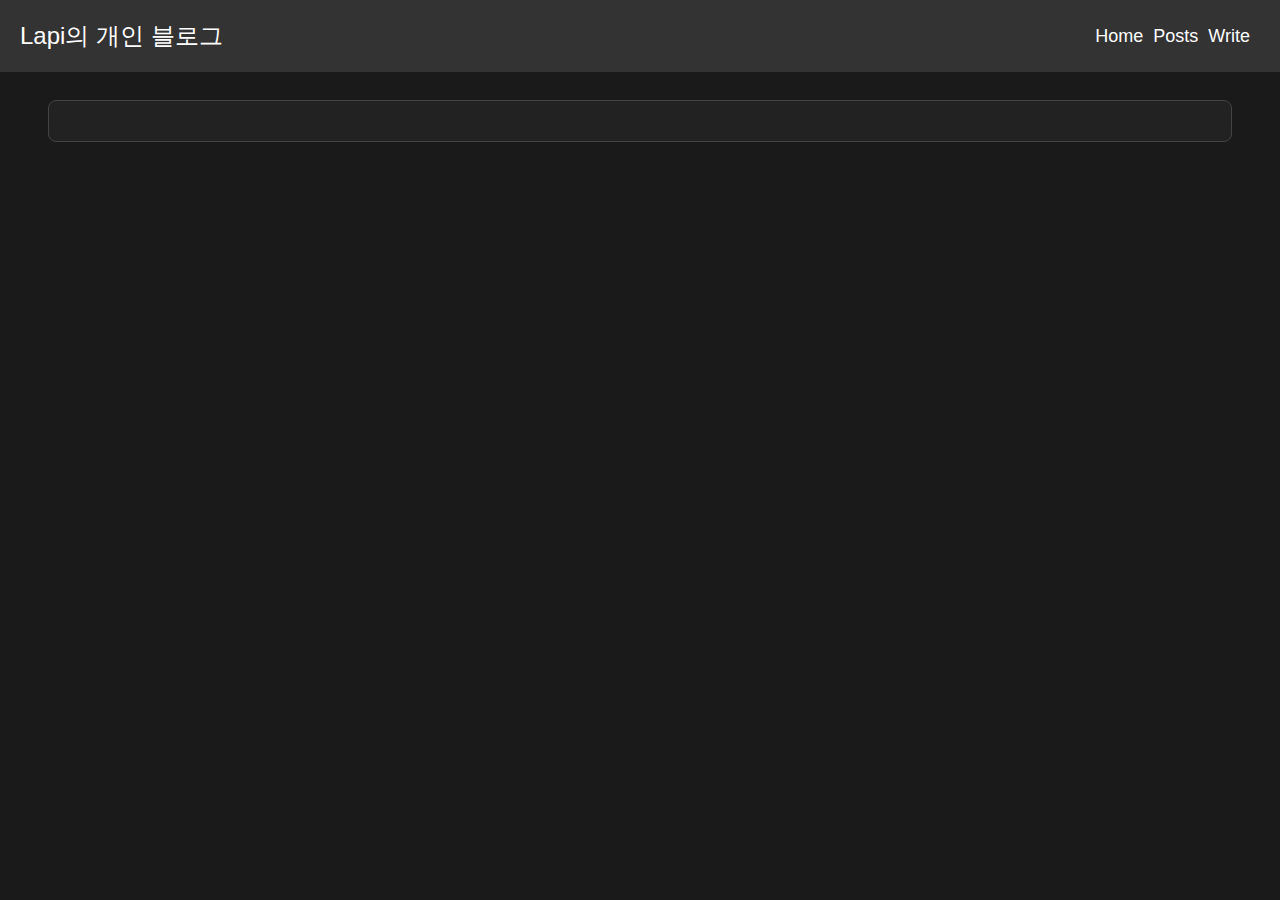
<file: chatgpt/posts.html>
<!DOCTYPE html>
<html>
<head>
  <meta charset="UTF-8">
  <meta name="viewport" content="width=device-width, initial-scale=1.0">
  <title>Lapi's Blog - Posts</title>
  <link rel="stylesheet" href="style.css">
</head>
<body>
  <header>
    <div class="bar">
      <div class="title">Lapi의 개인 블로그</div>
      <nav>
        <ul>
          <li><a href="index.html">Home</a></li>
          <li><a href="posts.html">Posts</a></li>
          <li><a href="write.html">Write</a></li>
        </ul>
      </nav>
    </div>
  </header>

  <main>
    <div class="posts-container"></div>
  </main>

  <script src="https://ajax.googleapis.com/ajax/libs/jquery/3.6.0/jquery.min.js"></script>
  <script>
    $(document).ready(function() {
      // AJAX 요청
      $.ajax({
        url: 'search.php',
        type: 'GET',
        dataType: 'json',
        success: function(response) {
          // 최신 날짜/시간 순으로 정렬
          response.sort(function(a, b) {
            return new Date(b.datetime) - new Date(a.datetime);
          });

          // 포스트 출력
          var postsContainer = $('.posts-container');
          for (var i = 0; i < response.length; i++) {
            var post = response[i];
            var postElement = $('<div>').addClass('post');
            var titleElement = $('<h2>').addClass('post-title').text(post.title);
            var contentElement = $('<p>').addClass('content').text(post.content);
            var datetimeElement = $('<p>').addClass('datetime').text(post.datetime);
            var deleteButton = $('<button>').addClass('delete-button').text('삭제');
            deleteButton.attr('data-number', post.number); // 포스트 번호를 버튼의 data-number 속성에 저장
            postElement.append(titleElement, contentElement, datetimeElement, deleteButton);
            postsContainer.append(postElement);
          }
        },
        error: function() {
          alert('데이터를 불러오는 도중 오류가 발생했습니다.');
        }
      });

      // 삭제 버튼 클릭 이벤트 핸들러
      $(document).on('click', '.delete-button', function() {
        var postNumber = $(this).data('number');
        var postContainer = $(this).closest('.post');

        // AJAX 요청
        $.ajax({
          url: 'delete.php',
          type: 'POST',
          data: { number: postNumber },
          success: function() {
            postContainer.remove(); // 삭제 성공 시 해당 포스트 컨테이너 제거
          },
          error: function() {
            alert('포스트 삭제 중 오류가 발생했습니다.');
          }
        });
      });
    });
  </script>
</body>
</html>
</file>
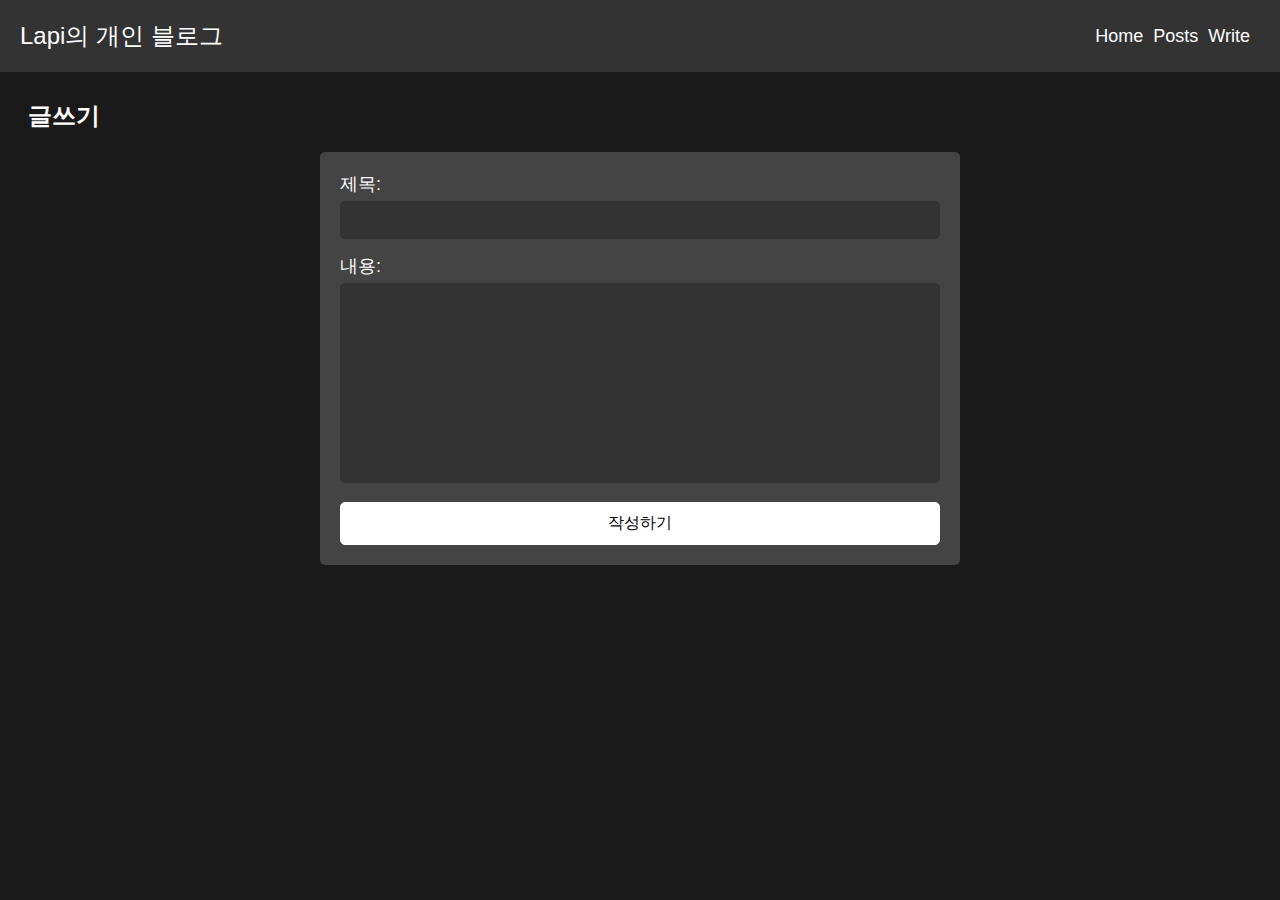
<file: chatgpt/write.html>
<!DOCTYPE html>
<html>
<head>
  <meta charset="UTF-8">
  <meta name="viewport" content="width=device-width, initial-scale=1.0">
  <link rel="stylesheet" href="style.css">
  <title>Lapi의 개인 블로그 - Write</title>
</head>
<body>
  <header>
    <div class="bar">
      <span class="title">Lapi의 개인 블로그</span>
      <nav>
        <ul>
          <li><a href="index.html">Home</a></li>
          <li><a href="posts.html">Posts</a></li>
          <li><a href="write.html">Write</a></li>
        </ul>
      </nav>
    </div>
  </header>

  <main>
    <section>
      <h2>글쓰기</h2>
      <form action="write.php" method="POST">
        <label for="title">제목:</label>
        <input type="text" id="title" name="title" required><br>
        <label for="content">내용:</label>
        <textarea id="content" name="content" rows="5" required></textarea><br>
        <input type="submit" value="작성하기">
      </form>
    </section>
  </main>
</body>
</html>
</file>
<file: chatgpt/style.css>
/* 전역 스타일 */
body {
    background-color: #1a1a1a;
    color: #fff;
    font-family: Arial, sans-serif;
    margin-top: 60px; /* 콘텐츠와의 상단 간격 추가 */
  }
  
  a {
    color: #fff;
    text-decoration: none;
  }
  
/* 헤더 스타일 */
header {
    position: fixed;
    top: 0;
    left: 0;
    right: 0; /* 화면의 오른쪽 까지 펼치기 */
    background-color: #333;
    padding: 20px;
    z-index: 999;
  }
  
  .bar {
    display: flex;
    justify-content: space-between;
    align-items: center;
  }
  
  .title {
    font-size: 24px;
  }
  
  nav ul {
    list-style-type: none;
    margin: 0;
    padding: 0;
    display: flex;
    margin-right: 10px; /* 메뉴의 오른쪽과 화면의 오른쪽 사이 여백 */
  }
  
  nav ul li {
    margin-right: 10px;
  }
  
  nav ul li:last-child {
    margin-right: 0;
  }
  
  nav ul li a {
    font-size: 18px;
  }
  
  /* 나머지 스타일은 이전에 제공된 style.css 파일을 사용 */
  
  
  
  
  /* 메인 스타일 */
  main {
    padding: 20px;
  }
  
  section {
    margin-bottom: 20px;
  }
  
  h2 {
    font-size: 24px;
  }
  
  /* 푸터 스타일 */
footer {
    background-color: #333;
    padding: 20px;
    text-align: center;
  }
  
  .info {
    font-size: 16px;
    color: #fff;
  }
  
  /* 게시판 스타일 */
  #post-list {
    display: grid;
    grid-template-columns: repeat(auto-fit, minmax(300px, 1fr));
    gap: 20px;
  }
  
  .post-preview {
    background-color: #444;
    padding: 20px;
    border-radius: 5px;
  }
  
  .post-preview h3 {
    font-size: 18px;
  }
  
  .post-preview p {
    margin-top: 10px;
  }
  
  .post-details {
    background-color: rgba(0, 0, 0, 0.8);
    position: fixed;
    top: 50%;
    left: 50%;
    transform: translate(-50%, -50%);
    padding: 20px;
    width: 80%;
    max-width: 600px;
    border-radius: 5px;
    color: #fff;
    z-index: 999;
  }
  
  .post-details h3 {
    font-size: 24px;
  }
  
  .post-details p {
    margin-top: 10px;
  }

  /* write.html 스타일 */
form {
    max-width: 600px;
    margin: 0 auto;
    background-color: #444;
    padding: 20px;
    border-radius: 5px;
  }
  
  form label {
    display: block;
    font-size: 18px;
    margin-bottom: 5px;
  }
  
  form input[type="text"] {
    width: 100%;
    padding: 10px;
    border-radius: 5px;
    border: none;
    background-color: #333;
    color: #fff;
    font-size: 16px;
    margin-bottom: 15px;
    box-sizing: border-box;
  }
  
  form textarea {
    width: 100%;
    height: 200px; /* 세로 크기를 200px로 설정 */
    padding: 10px;
    border-radius: 5px;
    border: none;
    background-color: #333;
    color: #fff;
    font-size: 16px;
    margin-bottom: 15px;
    box-sizing: border-box;
    resize: none; /* 크기 조절 비활성화 */
  }
  
  form input[type="submit"] {
    display: inline-block;
    padding: 10px;
    border-radius: 5px;
    border: 1px solid #fff;
    background-color: #fff;
    color: #000;
    font-size: 16px;
    cursor: pointer;
    width: 100%;
    box-sizing: border-box;
  }
  
  form input[type="submit"]:hover {
    background-color: #eee;
  }
  
/* 프로필 스타일 */
.profile {
    display: flex;
    flex-direction: column;
    align-items: center;
    padding: 20px;
    border: 1px solid #ccc;
    border-radius: 5px;
    margin-bottom: 20px;
  }
  
  .profile-image {
    width: 150px;
    height: 150px;
    border-radius: 50%;
    overflow: hidden;
    margin-bottom: 10px;
  }
  
  .profile-image img {
    width: 100%;
    height: 100%;
    object-fit: cover;
  }
  
  .profile-name {
    font-size: 24px;
    font-weight: bold;
    margin-bottom: 10px;
  }
  
  .profile-introduction {
    font-size: 18px;
    text-align: center;
  }

  /* 나머지 스타일은 이전에 제공된 style.css 파일을 사용 */

.footer-links {
    text-align: center;
  }
  
  .footer-links p {
    margin-bottom: 10px;
    color: #fff;
  }
  
  .footer-links a {
    color: #fff;
    text-decoration: none;
  }
  
  .footer-links p:last-child {
    margin-bottom: 0;
  }
  
  
  /* 나머지 스타일은 이전에 제공된 style.css 파일을 사용 */
  
  .posts-container {
    border: 1px solid #444;
    border-radius: 8px;
    padding: 20px;
    margin: 20px;
    background-color: #222;
    color: #fff;
  }
  
  .post {
    margin-bottom: 20px;
  }
  
  .number {
    font-weight: bold;
  }
  
  .datetime {
    color: #888;
    font-size: 14px;

    display: block;
    margin-left: auto;
    margin-right: 0;
  }
  
  .post-title {
    margin: 10px 0;
  }
  
  .content {
    margin-bottom: 10px;
  }
  
  .delete-button {
    background-color: #dc3545;
    color: #fff;
    border: none;
    border-radius: 4px;
    padding: 6px 12px;
    cursor: pointer;

    display: block;
    margin-left: auto;
    margin-right: 0 !important;
  }
  
  .delete-button:hover {
    background-color: #c82333;
  }
</file>
